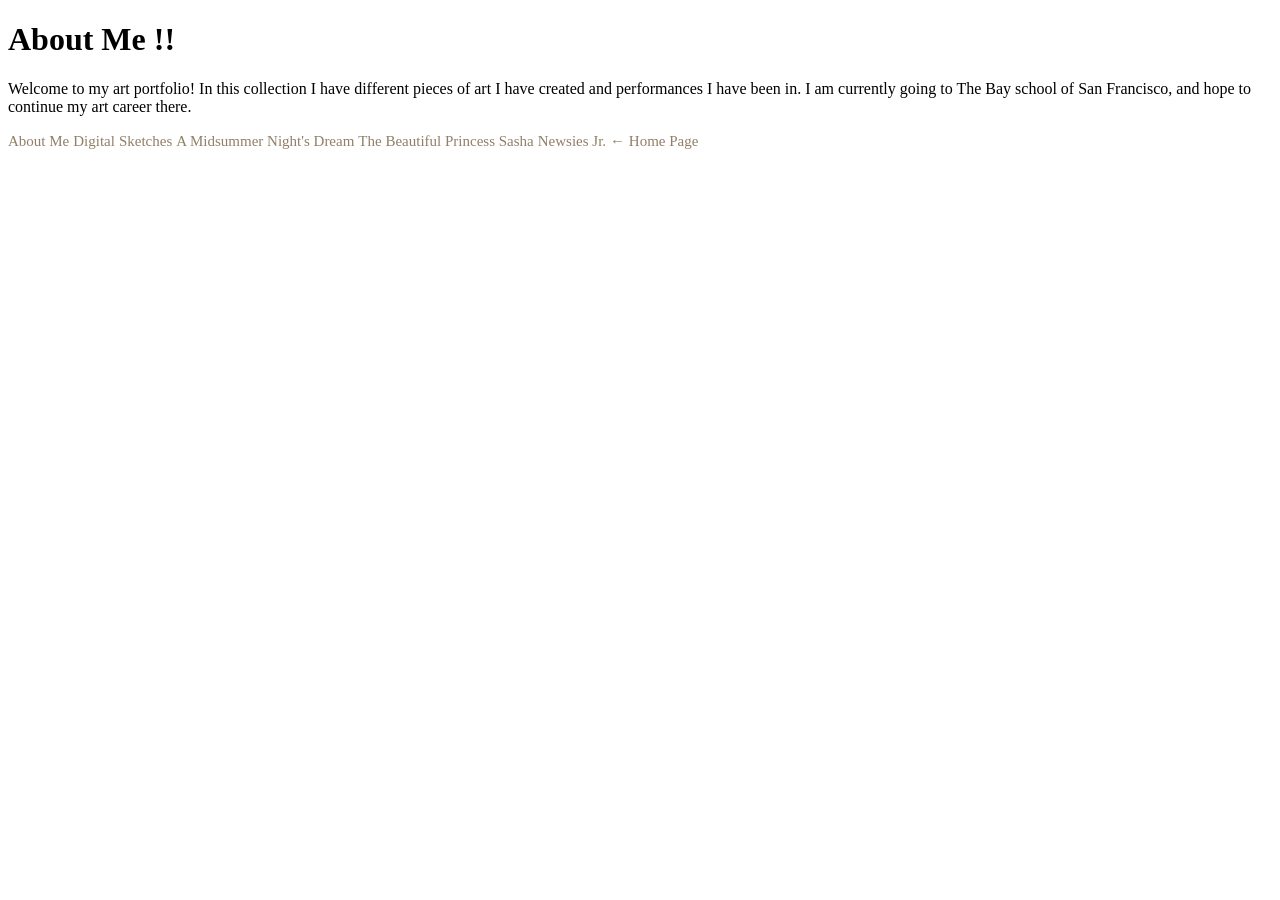
<file: homepage.html>
<!DOCTYPE html>
<html>
<head>
	<link href="style.css" type="text/css" rel="stylesheet"/>
	<title> About Me </title>
</head>
<body>

<body style="background-color:#ffffff;">
	<h1><b>About Me !!</b></h1>
	<p>Welcome to my art portfolio! In this collection I have different pieces of art I have created and performances I have been in. I am currently going to The Bay school of San Francisco, and hope to continue my art career there.</p>


	


<a href="homepage.html">About Me</a> 
<a href="digital.html">Digital</a> 
<a href="sketches.html">Sketches</a> 
<a href="midsummer.html">A Midsummer Night's Dream</a> 
<a href="tbps.html">The Beautiful Princess Sasha</a> 
<a href="newsiessp.html">Newsies Jr.</a> 
<a href="index.html">← Home Page</a> 


</body>
</html>
</file>
<file: style.css>
/*links*/
    a { text-decoration: none; }
  a {font-size: 15px}

  a:link {
    color: #917f67;
  }

  a:visited {
    color: #917f67;
  }

  a:hover {
    color: #5c4434;
  }

  a:active {
    color: #5c4434;
  }

/*dropdown*/

  .dropdown-content {
    display: none;
    position: absolute;
    background-color: #ffffff;
    min-width: 160px;
  }

.dropdown:hover {}

.dropdown-content {
    display: block;
  }


/*container*/


.container {
  display: flex;
  justify-content: start;
}

.container div {
  margin: 10px;
  padding: 10px;
}
</file>
